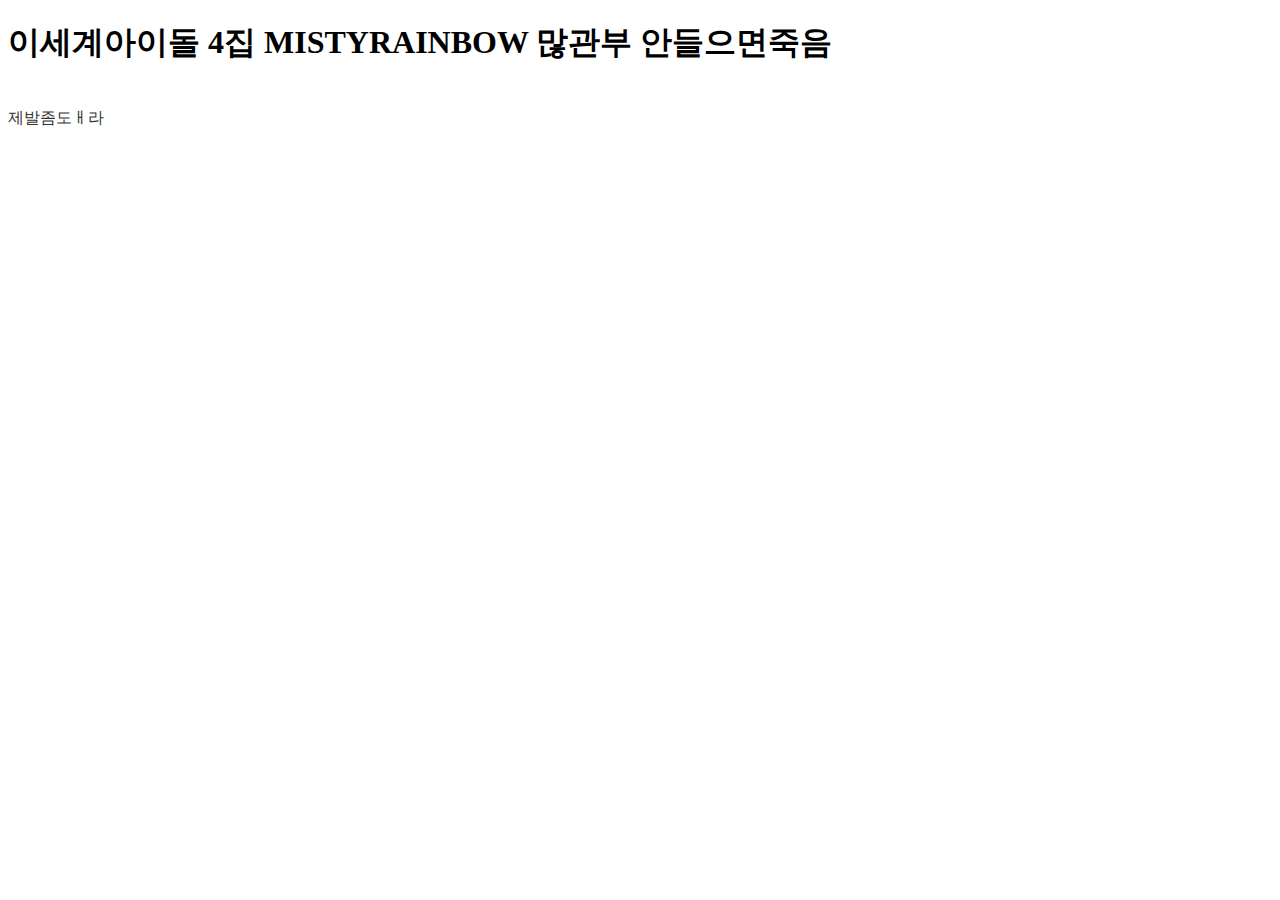
<file: authbtn.html>
<!DOCTYPE html>
<html lang="en">
<head>
    <meta charset="UTF-8">
    <meta name="viewport" content="width=device-width, initial-scale=1.0">
    <title>Document</title>

    <style>
        .spread-underline {
        color: #333;
        text-decoration: none;
        display: inline-block;
        padding: 5px 0;
        position: relative;
        }
        .spread-underline:after {    
        background: none repeat scroll 0 0 transparent;
        bottom: 0;
        content: "";
        display: block;
        height: 2px;
        left: 50%;
        position: absolute;
        background: #ffb000;
        transition: width 0.3s ease 0s, left 0.3s ease 0s;
        width: 0;
        }
        .spread-underline:hover:after { 
        width: 100%; 
        left: 0; 
        }
    </style>
</head>
<body>
    <h1> 이세계아이돌 4집 MISTYRAINBOW 많관부 안들으면죽음 </h1>
    <p class="spread-underline"> 제발좀도ㅐ라 </p>
</body>
</html>
</file>
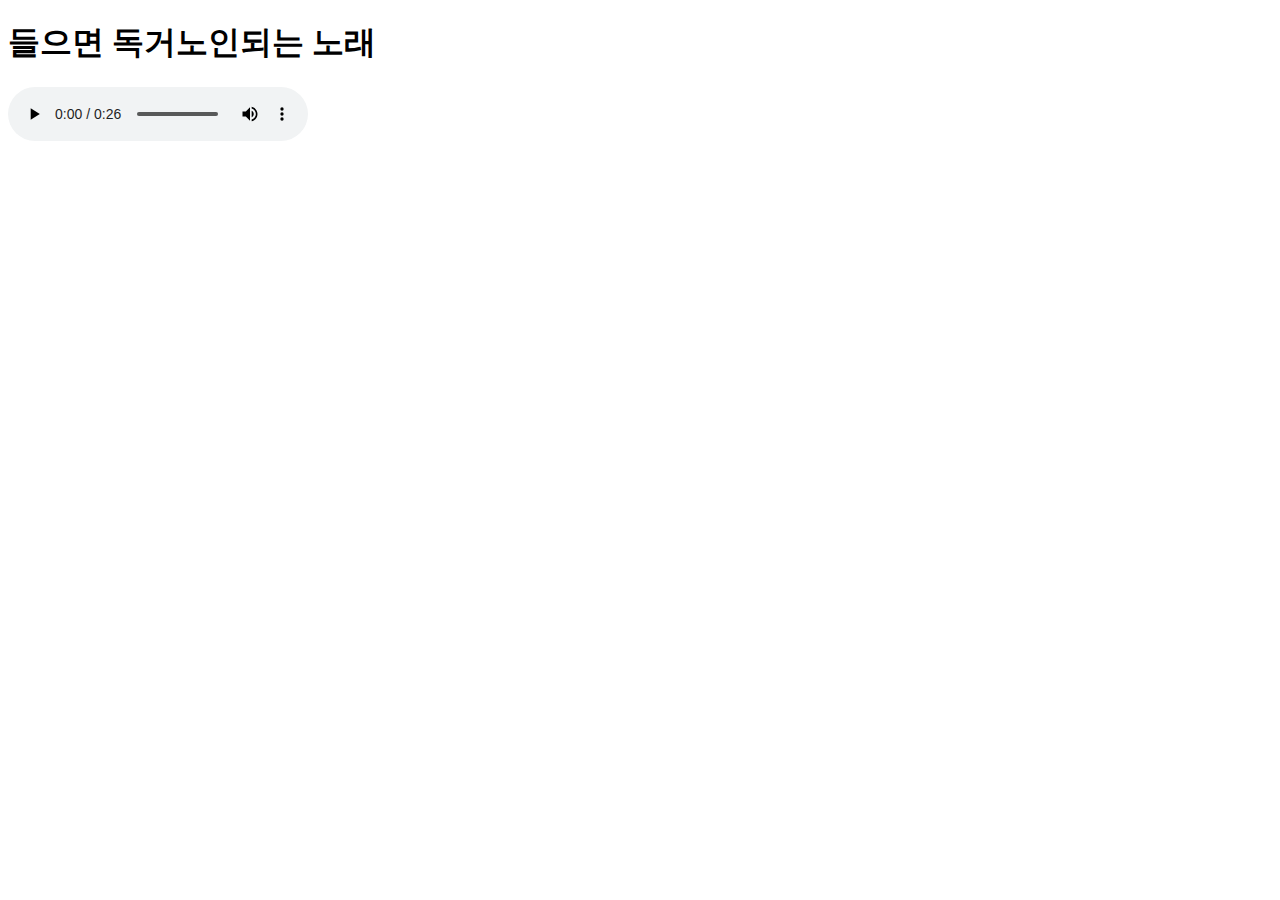
<file: html/music.html>
<!DOCTYPE html>
<html lang="kr">
<head>
    <meta charset="UTF-8">
    <meta name="viewport" content="width=device-width, initial-scale=1.0">
    <title> 노래 </title>
</head>
<body>
    <h1> 들으면 독거노인되는 노래 </h1>
    <audio controls src="/resource/audio/고독의 아픔.mp3"> 응 듣지마ㅡㅡ </audio>
</body>
</html>
</file>
